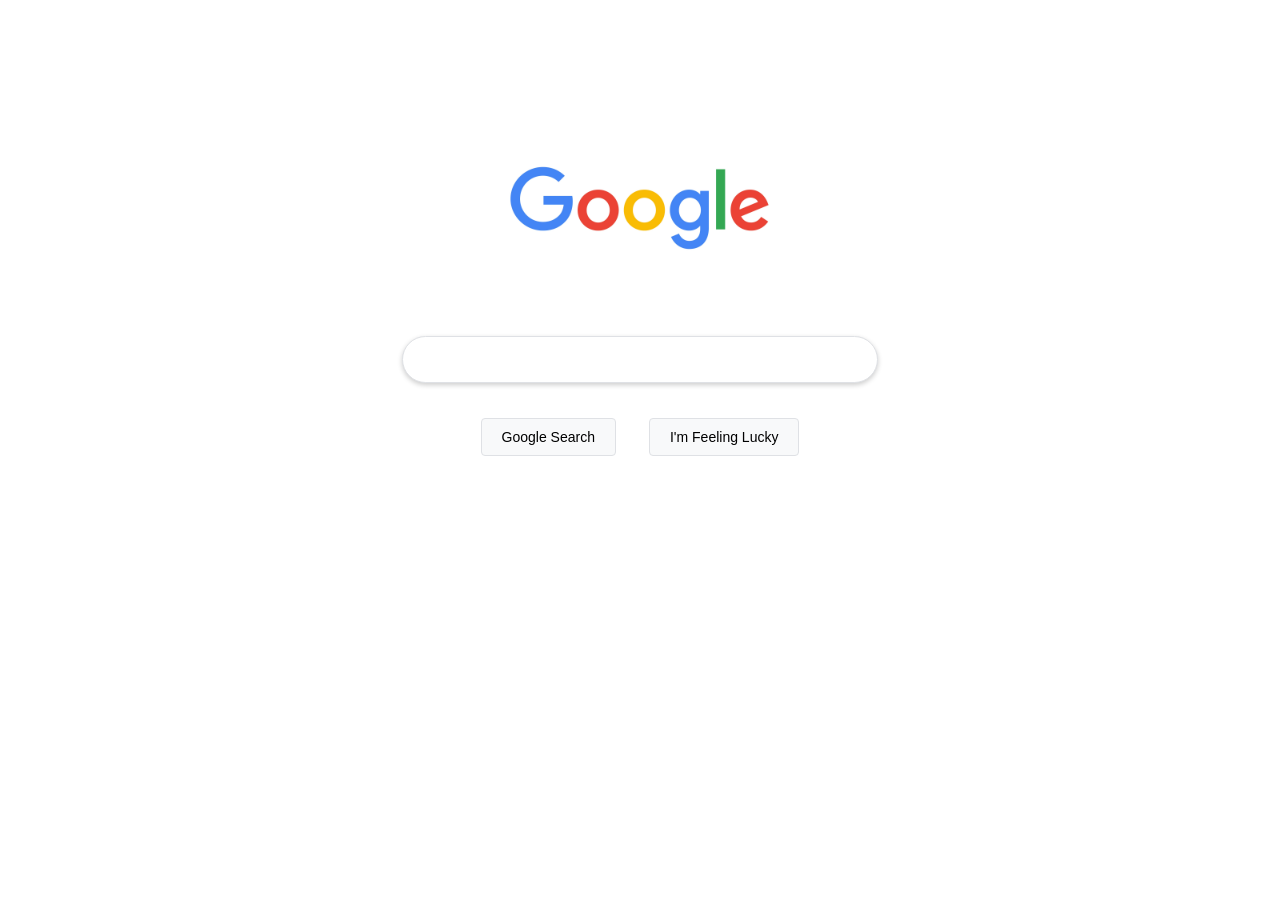
<file: index.html>
<!DOCTYPE html>
<html lang="en">
<head>
    <meta charset="UTF-8">
    <meta name="viewport" content="width=device-width, initial-scale=1.0">
    <link rel="stylesheet" href="styles.css">
    <title>Google Clone</title>
    <img src="gogimg/google.webp" alt="fekture" class="pic">
    <input type="text">
    <div class="div1">
        <button>Google Search</button>
        <button>I'm Feeling Lucky</button>
    </div>

</head>
<body>
    
</body>
</html>
</file>
<file: styles.css>
body, html {
    margin: 0;
    padding: 0;
    font-family: Arial, sans-serif;
}

.pic{
    width: 30%;
    display: block;
    margin: 100px auto 20px;
    min-width: 272px;
}

input {
    border-radius: 25px;
    height: 25px;
    box-shadow: 0px 2px 5px rgba(0, 0, 0, 0.2); 
    margin: 0 auto 10px;
    max-width: 584px; 
    width: 443.4px;
    padding: 10px 15px; 
    font-size: 16px;
    color: #111;
    border: 1px solid #dfe1e5;
    outline: none;
    display: block; 
}

button {
    background-color: #f8f9fa;
    border: 1px solid #dfe1e5;
    padding: 10px 20px;
    font-size: 14px;
    cursor: pointer;
    border-radius: 4px;
    margin: 5px;
}

button:first-of-type {
    margin-right: 8px;
}

button:hover {
    background-color: #e0e0e0;
}

.div1 {
    display: flex;
    justify-content: center;
    gap: 20px;
    padding: 20px 30px;
}
</file>
